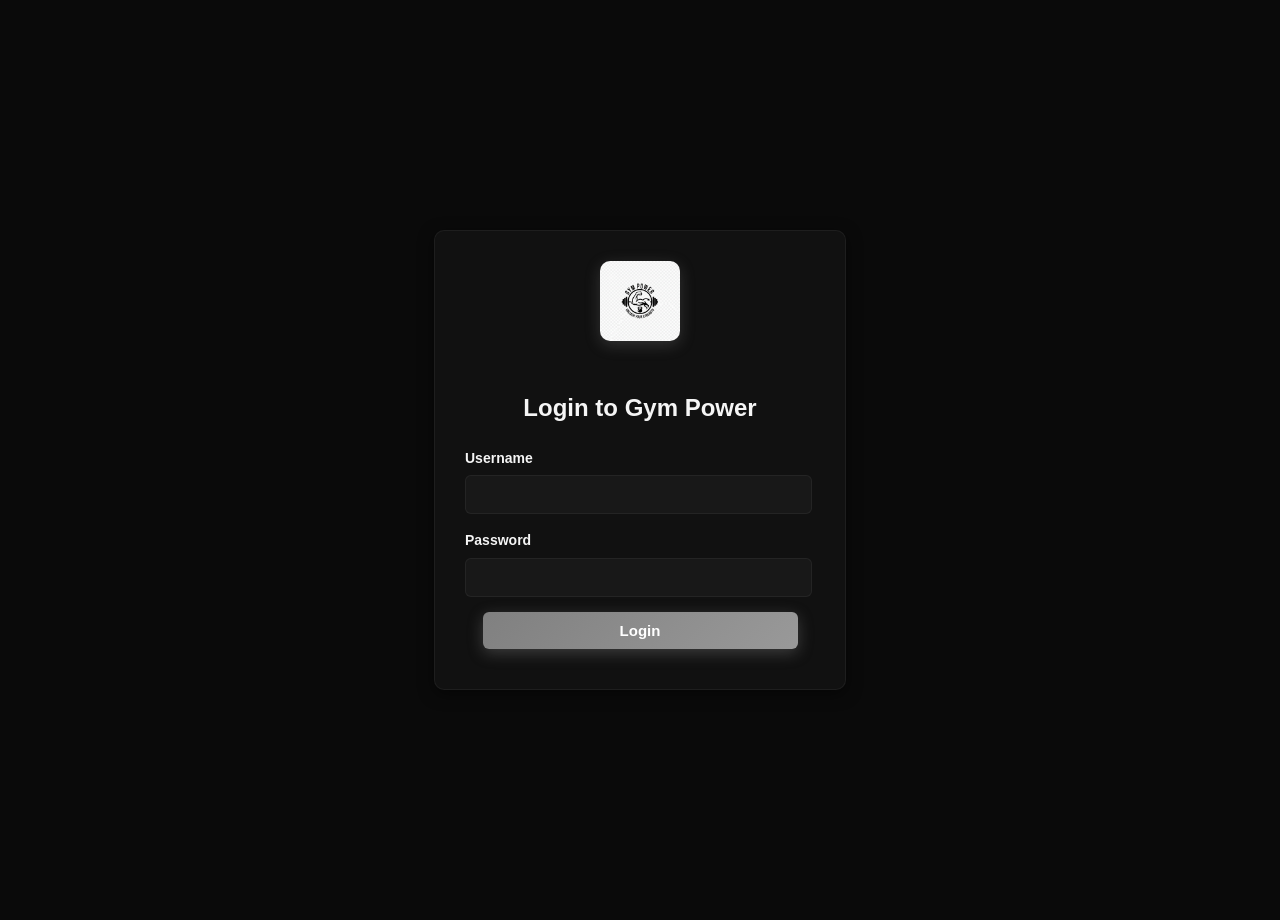
<file: index.html>
<!doctype html>
<html lang="en">
<head>
    <meta charset="UTF-8" />
    <meta name="viewport" content="width=device-width, initial-scale=1.0" />
    <title>Login - Gym Power</title>
    <link rel="stylesheet" href="styles.css" />
    <style>
        .login-container {
            display: flex;
            justify-content: center;
            align-items: center;
            min-height: 100vh;
            background: var(--bg-primary);
            padding: 10px;
        }
        .login-form {
            background: var(--bg-card);
            padding: 30px;
            border-radius: 10px;
            box-shadow: 0 4px 15px var(--shadow-color);
            border: 1px solid var(--border-color-light);
            max-width: 350px;
            width: 100%;
            text-align: center;
        }
        .login-form h2 {
            color: var(--text-primary);
            margin-bottom: 20px;
            font-size: 1.5rem;
        }
        .form-group {
            margin-bottom: 15px;
            text-align: left;
        }
        .form-group label {
            display: block;
            color: var(--text-primary);
            margin-bottom: 6px;
            font-weight: 600;
        }
        .form-group input {
            width: 90%;
            padding: 10px 15px;
            background: var(--bg-card);
            border: 1px solid var(--border-color-light);
            border-radius: 6px;
            color: var(--text-primary);
            font-size: 15px;
            transition: all 0.3s ease;
        }
        .form-group input:focus {
            outline: none;
            border-color: var(--accent-color);
            box-shadow: 0 0 10px var(--shadow-color);
        }
        .login-btn {
            width: 90%;
            padding: 10px 15px;
            background: linear-gradient(135deg, #808080 0%, #999999 100%);
            color: white;
            border: none;
            border-radius: 6px;
            font-weight: 700;
            font-size: 15px;
            cursor: pointer;
            transition: all 0.3s ease;
            box-shadow: 0 4px 15px rgba(128, 128, 128, 0.4);
        }
        .login-btn:hover {
            transform: translateY(-2px);
            box-shadow: 0 4px 15px rgba(128, 128, 128, 0.6);
        }
        .login-logo {
            width: 80px;
            height: auto;
            margin-bottom: 20px;
            border-radius: 10px;
            box-shadow: 0 4px 15px rgba(128, 128, 128, 0.3);
            animation: logoPulse 2s ease-in-out infinite;
        }
        @keyframes logoPulse {
            0%, 100% {
                transform: scale(1);
            }
            50% {
                transform: scale(1.1);
            }
        }
        .error-message {
            color: #ff6b6b;
            margin-top: 10px;
            font-size: 14px;
        }
        @keyframes fadeIn {
            0% {
                opacity: 0;
                transform: translateY(20px);
            }
            100% {
                opacity: 1;
                transform: translateY(0);
            }
        }
        .login-form {
            animation: fadeIn 1s ease;
        }
    </style>
</head>
<body>
    <div class="login-container">
        <form class="login-form" id="loginForm">
            <img src="images/logo2.png" alt="Gym Power Store Logo" class="login-logo">
            <h2>Login to Gym Power</h2>
            <div class="form-group">
                <label for="username">Username</label>
                <input type="text" id="username" name="username" required>
            </div>
            <div class="form-group">
                <label for="password">Password</label>
                <input type="password" id="password" name="password" required>
            </div>
            <button type="submit" class="login-btn">Login</button>
            <div class="error-message" id="errorMessage"></div>
        </form>
    </div>
    <script>
        document.getElementById('loginForm').addEventListener('submit', function(e) {
            e.preventDefault();
            const username = document.getElementById('username').value.trim();
            const password = document.getElementById('password').value.trim();
            // Allow any non-empty username and password
            if (username && password) {
                localStorage.setItem('loggedIn', 'true');
                window.location.href = 'pages/home.html';
            } else {
                document.getElementById('errorMessage').textContent = 'Please enter both username and password';
            }
        });
    </script>
</body>
</html>
</file>
<file: styles.css>
* Base Styles */
* {
  margin: 0;
  padding: 0;
  box-sizing: border-box;
}

/* CSS Variables for Theme */
:root {
  /* Dark Mode (Default) */
  --bg-primary: #0a0a0a;
  --bg-secondary: rgba(15, 15, 15, 0.8);
  --bg-card: rgba(255, 255, 255, 0.03);
  --bg-card-hover: rgba(255, 255, 255, 0.06);
  --text-primary: #f5f5f5;
  --text-secondary: #b3b3b3;
  --text-muted: rgba(255, 255, 255, 0.5);
  --border-color: rgba(255, 255, 255, 0.1);
  --border-color-light: rgba(255, 255, 255, 0.05);
  --accent-color: #d4d4d4;
  --accent-gradient: linear-gradient(135deg, #e0e0e0 0%, #707070 100%);
  --shadow-color: rgba(0, 0, 0, 0.5);
  --font-heading: 'Montserrat', sans-serif;
  --font-body: 'Inter', sans-serif;
}

[data-theme="light"] {
  /* Light Mode */
  --bg-primary: #f8f9fa;
  --bg-secondary: rgba(255, 255, 255, 0.85);
  --bg-card: rgba(0, 0, 0, 0.03);
  --bg-card-hover: rgba(0, 0, 0, 0.06);
  --text-primary: #1a1a1a;
  --text-secondary: #4d4d4d;
  --text-muted: rgba(0, 0, 0, 0.5);
  --border-color: rgba(0, 0, 0, 0.1);
  --border-color-light: rgba(0, 0, 0, 0.05);
  --accent-color: #404040;
  --accent-gradient: linear-gradient(135deg, #808080 0%, #202020 100%);
  --shadow-color: rgba(0, 0, 0, 0.15);
  --font-heading: 'Montserrat', sans-serif;
  --font-body: 'Inter', sans-serif;
}

body {
  background: var(--bg-primary);
  color: var(--text-primary);
  font-family: var(--font-body);
  text-align: center;
  margin: 0;
  padding: 0;
  min-height: 100vh;
  display: flex;
  flex-direction: column;
  line-height: 1.6;
  transition: background 0.3s ease, color 0.3s ease;
}

h1, h2, h3, h4, h5, h6, .brand-name, .hero-title, .section-title {
  font-family: var(--font-heading);
}

/* Theme Toggle Button */
.theme-toggle {
  background: var(--bg-card);
  border: 2px solid var(--border-color-light);
  color: var(--text-primary);
  padding: 10px 15px;
  border-radius: 8px;
  cursor: pointer;
  font-size: 18px;
  transition: all 0.3s ease;
  display: flex;
  align-items: center;
  justify-content: center;
  width: 45px;
  height: 45px;
  box-shadow: 0 2px 10px var(--shadow-color);
}

.theme-toggle:hover {
  background: var(--bg-card-hover);
  border-color: var(--border-color);
  transform: translateY(-2px);
  box-shadow: 0 4px 15px var(--shadow-color);
}

.theme-toggle i {
  transition: transform 0.3s ease;
}

.theme-toggle:hover i {
  transform: rotate(180deg);
}

/* Premium Header Styles */
.main-header {
  position: sticky;
  top: 0;
  z-index: 1000;
  background: var(--bg-secondary);
  backdrop-filter: blur(14px);
  -webkit-backdrop-filter: blur(14px);
  border-bottom: 1px solid var(--border-color);
  box-shadow: 0 4px 30px rgba(0, 0, 0, 0.4);
  padding: 15px 0;
  transition: all 0.3s ease;
}

.header-content {
  max-width: 1400px;
  margin: 0 auto;
  padding: 0 30px;
  display: flex;
  justify-content: space-between;
  align-items: center;
  flex-wrap: wrap;
  gap: 20px;
}

.logo-section {
  display: flex;
  align-items: center;
  gap: 15px;
}

.header-logo {
  height: 60px;
  width: auto;
  border-radius: 10px;
  box-shadow: 0 4px 15px rgba(128, 128, 128, 0.3);
  transition: transform 0.3s ease;
}

.header-logo:hover {
  transform: scale(1.05);
}

.brand-name {
  font-size: 24px;
  font-weight: 800;
  background: var(--accent-gradient);
  -webkit-background-clip: text;
  -webkit-text-fill-color: transparent;
  background-clip: text;
  letter-spacing: 2px;
  text-transform: uppercase;
}

.main-nav {
  display: flex;
  gap: 30px;
  align-items: center;
}

.main-nav a {
  color: var(--text-primary);
  text-decoration: none;
  font-weight: 600;
  font-size: 16px;
  padding: 8px 15px;
  border-radius: 6px;
  transition: all 0.3s ease;
  position: relative;
}

.main-nav a::before {
  content: "";
  position: absolute;
  bottom: 0;
  left: 50%;
  transform: translateX(-50%);
  width: 0;
  height: 2px;
  background: linear-gradient(90deg, #808080, #999999);
  transition: width 0.3s ease;
}

.main-nav a:hover::before {
  width: 80%;
}

.main-nav a:hover {
  color: #808080;
  background: rgba(128, 128, 128, 0.1);
}

.header-actions {
  display: flex;
  align-items: center;
  gap: 15px;
}

.logo-section {
  cursor: pointer;
  transition: transform 0.3s ease;
}

.logo-section:hover {
  transform: scale(1.02);
}

.cart-link {
  display: flex;
  align-items: center;
  gap: 8px;
  color: var(--text-primary);
  text-decoration: none;
  font-weight: 600;
  padding: 10px 20px;
  background: var(--bg-card);
  border-radius: 8px;
  border: 1px solid var(--border-color-light);
  transition: all 0.3s ease;
}

.cart-link:hover {
  background: rgba(128, 128, 128, 0.3);
  transform: translateY(-2px);
  box-shadow: 0 4px 15px rgba(128, 128, 128, 0.4);
}

.cart-link i {
  font-size: 18px;
}

/* Main Content */
.main-content {
  flex: 1;
  width: 100%;
  display: flex;
  flex-direction: column;
}

/* Legacy header styles for other pages */
header {
  padding: 20px;
  background: var(--bg-secondary);
  display: flex;
  justify-content: space-between;
  align-items: center;
  flex-wrap: wrap;
  transition: background 0.3s ease;
}
.cart-link i {
  margin-right: 5px;
  font-size: 18px;
}

.logo {
  height: 150px;
  width: auto;
  margin-right: 20px;
  margin-left: 20px;
  margin-bottom: 5px;
  margin-top: 15px;
  border-radius: 10px;
  box-shadow: 0 0 10px rgba(0, 0, 0, 0.5);
}

.cart-link {
  color: var(--text-primary);
  text-decoration: none;
  font-weight: bold;
}

nav {
  background: var(--bg-secondary);
  padding: 10px;
  transition: background 0.3s ease;
}
.navbar a {
  color: var(--text-primary);
  text-decoration: none;
  font-weight: bold;
}

nav a {
  margin: 0 15px;
  color: var(--text-primary);
  text-decoration: none;
  font-weight: bold;
}
nav a i {
  font-size: 18px;
  color: #fff;
  margin-right: 5px;
}
.shop-btn-icon {
  display: inline-flex;
  align-items: center;
  gap: 10px;
  padding: 10px 20px;
  background: #cccccc;
  color: #000000;
  border-radius: 8px;
  font-weight: 700;
  text-decoration: none;
  transition: transform 0.18s;
}
.shop-btn-icon i {
  font-size: 14px;
}
.shop-btn-icon:hover {
  transform: translateY(-3px);
}
/* ----------------------- PRODUCTS GRID ----------------------- */

.items {
  display: grid;
  grid-template-columns: repeat(4, 1fr);
  gap: 25px;
  margin-top: 25px;
  padding: 10px;
}

.product-container {
  display: grid;
  grid-template-columns: repeat(auto-fit, minmax(250px, 1fr));
  gap: 20px;
  background: var(--bg-card);
  padding: 20px;
  border-radius: 12px;
  transition: 0.3s;
  opacity: 0;
  animation: fadeInUp 0.7s ease forwards;
}
.product-card {
  background: var(--bg-card);
  padding: 15px;
  border-radius: 12px;
  text-align: center;
  box-shadow: 0 0 10px var(--shadow-color);
  transition: background 0.3s ease;
}

.product-container img {
  width: 100%;
  border-radius: 10px;
}

/* Hover Effect */
.product-container:hover {
  transform: scale(1.06);
}

.navbar a {
  color: #fff;
  text-decoration: none;
  font-weight: bold;
}
/* Premium Hero Section */
.hero {
  flex: 1;
  display: flex;
  align-items: center;
  justify-content: center;
  min-height: calc(100vh - 200px);
  background: var(--bg-primary);
  position: relative;
  overflow: hidden;
  padding: 60px 20px;
  transition: background 0.3s ease;
}

[data-theme="light"] .hero {
  background: linear-gradient(
    135deg,
    rgba(255, 0, 0, 0.15) 0%,
    rgba(255, 255, 255, 0.5) 100%
  );
}

.hero::before {
  content: "";
  position: absolute;
  top: 0;
  left: 0;
  right: 0;
  bottom: 0;
  background: radial-gradient(
    circle at 50% 50%,
    rgba(255, 0, 0, 0.1) 0%,
    transparent 70%
  );
  pointer-events: none;
}

[data-theme="light"] .hero::before {
  background: radial-gradient(
    circle at 50% 50%,
    rgba(255, 0, 0, 0.2) 0%,
    transparent 70%
  );
}

.hero-content {
  position: relative;
  z-index: 1;
  max-width: 800px;
  animation: fadeInUp 1s ease;
}

.hero-title {
  font-size: 4rem;
  font-weight: 900;
  margin-bottom: 20px;
  background: var(--accent-gradient);
  -webkit-background-clip: text;
  -webkit-text-fill-color: transparent;
  background-clip: text;
  letter-spacing: 1px;
  line-height: 1.2;
  position: relative;
  filter: drop-shadow(0 4px 10px rgba(0, 0, 0, 0.6));
}

/* Light mode hero title - much more visible with strong contrast */
[data-theme="light"] .hero-title {
  background: var(--accent-gradient);
  -webkit-background-clip: text;
  -webkit-text-fill-color: transparent;
  background-clip: text;
  filter: drop-shadow(0 4px 8px rgba(0, 0, 0, 0.15));
}

.hero-subtitle {
  font-size: 1.5rem;
  color: var(--text-secondary);
  margin-bottom: 40px;
  font-weight: 300;
  letter-spacing: 1px;
  text-shadow: 0 2px 4px rgba(0, 0, 0, 0.3);
}

[data-theme="light"] .hero-subtitle {
  color: #333;
  text-shadow: 0 2px 4px rgba(0, 0, 0, 0.2);
  font-weight: 400;
}

.shop-now-btn {
  display: inline-flex;
  align-items: center;
  justify-content: center;
  gap: 12px;
  background: var(--accent-gradient);
  color: #1a1a1a;
  padding: 16px 40px;
  border-radius: 50px;
  text-decoration: none;
  font-weight: 700;
  font-size: 18px;
  margin-top: 20px;
  transition: all 0.3s cubic-bezier(0.25, 0.8, 0.25, 1);
  box-shadow: 0 4px 15px rgba(0, 0, 0, 0.3);
  position: relative;
  overflow: hidden;
  border: 1px solid rgba(255, 255, 255, 0.2);
}

.shop-now-btn::before {
  content: "";
  position: absolute;
  top: 0;
  left: -100%;
  width: 100%;
  height: 100%;
  background: linear-gradient(
    120deg,
    transparent,
    rgba(255, 255, 255, 0.4),
    transparent
  );
  transition: left 0.6s ease;
}

.shop-now-btn:hover::before {
  left: 100%;
}

.shop-now-btn:hover {
  transform: translateY(-4px);
  box-shadow: 0 12px 25px rgba(255, 255, 255, 0.15);
  color: #000;
}

.shop-now-btn i {
  transition: transform 0.3s ease;
}

.shop-now-btn:hover i {
  transform: translateX(5px);
}
/* Animation */
@keyframes fadeInUp {
  0% {
    opacity: 0;
    transform: translateY(20px);
  }
  100% {
    opacity: 1;
    transform: translateY(0);
  }
}

/* ------------------------------------------------------------ */

.add-to-cart {
  margin-top: -1px;
  display: inline-block;
  padding: 10px 15px;
  background: #808080;
  color: white;
  border: none;
  border-radius: 10px;
  cursor: pointer;
}

.add-to-cart:hover {
  background: #999999;
}

#search-bar {
  width: 80%;
  max-width: 400px;
  padding: 10px;
  margin: 20px auto;
  display: block;
  border: none;
  border-radius: 5px;
  font-size: 16px;
  color: #fff;
}

/* Premium Section Styles */
.section-title {
  font-size: 3rem;
  font-weight: 800;
  margin-bottom: 40px;
  background: linear-gradient(135deg, #ffffff 0%, #cccccc 100%);
  -webkit-background-clip: text;
  -webkit-text-fill-color: transparent;
  background-clip: text;
  text-align: center;
  letter-spacing: 2px;
}

.about-section,
.contact-section,
.cart-section,
.checkout-section,
.products-section {
  padding: 60px 20px;
  max-width: 1400px;
  margin: 0 auto;
  min-height: calc(100vh - 300px);
}

/* Products Section Premium Styles */
.search-container {
  position: relative;
  max-width: 500px;
  margin: 0 auto 40px;
}

.category-filter {
  display: flex;
  justify-content: center;
  gap: 15px;
  margin-bottom: 40px;
  flex-wrap: wrap;
}

.category-btn {
  padding: 12px 25px;
  background: var(--bg-card);
  border: 2px solid var(--border-color-light);
  border-radius: 25px;
  color: var(--text-primary);
  font-weight: 600;
  font-size: 14px;
  cursor: pointer;
  transition: all 0.3s ease;
  text-transform: uppercase;
  letter-spacing: 1px;
}

.category-btn:hover {
  background: var(--bg-card-hover);
  border-color: var(--border-color);
  transform: translateY(-2px);
}

.category-btn.active {
  background: var(--accent-gradient);
  color: #1a1a1a;
  border-color: transparent;
  font-weight: 800;
  box-shadow: 0 4px 15px rgba(255, 255, 255, 0.1);
}

#search-bar {
  width: 100%;
  padding: 15px 50px 15px 20px;
  background: var(--bg-card);
  border: 2px solid var(--border-color);
  border-radius: 50px;
  font-size: 16px;
  color: var(--text-primary);
  transition: all 0.3s ease;
}

#search-bar:focus {
  outline: none;
  border-color: var(--accent-color);
  background: var(--bg-card-hover);
  box-shadow: 0 0 20px var(--shadow-color);
}

#search-bar::placeholder {
  color: var(--text-muted);
}

.search-icon {
  position: absolute;
  right: 20px;
  top: 50%;
  transform: translateY(-50%);
  color: var(--text-muted);
  pointer-events: none;
}

.items {
  display: grid;
  grid-template-columns: repeat(auto-fit, minmax(280px, 1fr));
  gap: 30px;
  margin-top: 40px;
}

.product-container {
  background: var(--bg-card);
  border-radius: 15px;
  overflow: hidden;
  transition: all 0.3s ease;
  border: 2px solid var(--border-color-light);
  display: flex;
  flex-direction: column;
  animation: fadeInUp 0.7s ease forwards;
}

.product-container:hover {
  transform: translateY(-10px);
  border-color: var(--border-color);
  box-shadow: 0 15px 40px var(--shadow-color);
  background: var(--bg-card-hover);
}

.product-image-wrapper {
  width: 100%;
  height: 250px;
  overflow: hidden;
  background: var(--bg-card);
  position: relative;
  transition: background 0.3s ease;
}

.product-container img {
  width: 100%;
  height: 100%;
  object-fit: cover;
  transition: transform 0.3s ease;
}

.product-container:hover img {
  transform: scale(1.1);
}

.product-info {
  padding: 20px;
  display: flex;
  flex-direction: column;
  gap: 15px;
  flex: 1;
}

.product-info h3 {
  font-size: 1.3rem;
  font-weight: 700;
  color: var(--text-primary);
  margin: 0;
}

.product-price {
  font-size: 1.5rem;
  font-weight: 800;
  color: var(--accent-color);
  margin: 0;
}

.add-to-cart {
  padding: 12px 20px;
  background: var(--accent-gradient);
  color: #1a1a1a;
  border: none;
  border-radius: 8px;
  cursor: pointer;
  font-weight: 800;
  font-size: 16px;
  transition: all 0.3s cubic-bezier(0.25, 0.8, 0.25, 1);
  text-transform: uppercase;
  letter-spacing: 1px;
  box-shadow: 0 4px 15px rgba(0, 0, 0, 0.3);
}

.add-to-cart:hover {
  transform: translateY(-3px);
  box-shadow: 0 8px 20px rgba(255, 255, 255, 0.15);
  background: linear-gradient(135deg, #f0f0f0 0%, #b0b0b0 100%);
  color: #000;
}

/* Cart Section Premium Styles */
.cart-items-container {
  background: var(--bg-card);
  border-radius: 15px;
  padding: 30px;
  margin-bottom: 30px;
  min-height: 200px;
  border: 2px solid var(--border-color-light);
}

.empty-cart-message {
  text-align: center;
  color: var(--text-muted);
  font-size: 1.2rem;
  padding: 40px;
}

.cart-item {
  display: flex;
  justify-content: space-between;
  align-items: center;
  background: var(--bg-card);
  padding: 20px;
  margin: 15px 0;
  border-radius: 10px;
  border: 1px solid var(--border-color-light);
  transition: all 0.3s ease;
}

.cart-item:hover {
  background: var(--bg-card-hover);
  border-color: var(--border-color);
}

.cart-item p {
  margin: 0;
  font-size: 1.1rem;
  font-weight: 600;
}

.cart-item button {
  padding: 8px 15px;
  background: var(--accent-gradient);
  color: #1a1a1a;
  border: none;
  border-radius: 6px;
  cursor: pointer;
  font-weight: 800;
  transition: all 0.3s cubic-bezier(0.25, 0.8, 0.25, 1);
}

.cart-item button:hover {
  transform: scale(1.05) translateY(-2px);
  box-shadow: 0 4px 15px rgba(255, 255, 255, 0.15);
}

.cart-total-container {
  background: var(--bg-card);
  border-radius: 15px;
  padding: 25px;
  margin-bottom: 30px;
  text-align: center;
  border: 2px solid var(--border-color);
}

.total-label {
  font-size: 1.5rem;
  font-weight: 700;
  color: var(--text-primary);
  margin: 0;
}

.total-amount {
  font-size: 2rem;
  color: var(--accent-color);
  font-weight: 800;
}

.checkout-button-container {
  text-align: center;
  display: flex;
  gap: 15px;
  justify-content: center;
  flex-wrap: wrap;
}

.checkout-button {
  display: inline-block;
  padding: 18px 40px;
  background: linear-gradient(135deg, #808080 0%, #999999 100%);
  color: white;
  text-decoration: none;
  border-radius: 50px;
  font-weight: 700;
  font-size: 18px;
  transition: all 0.3s ease;
  box-shadow: 0 8px 25px rgba(128, 128, 128, 0.4);
  text-transform: uppercase;
  letter-spacing: 1px;
  border: none;
  cursor: pointer;
}

.checkout-button:hover {
  transform: translateY(-3px);
  box-shadow: 0 12px 35px rgba(128, 128, 128, 0.6);
}

.clear-cart-button {
  display: inline-block;
  padding: 18px 40px;
  background: rgba(255, 255, 255, 0.1);
  color: white;
  border: 2px solid rgba(255, 255, 255, 0.3);
  border-radius: 50px;
  font-weight: 700;
  font-size: 18px;
  transition: all 0.3s ease;
  text-transform: uppercase;
  letter-spacing: 1px;
  cursor: pointer;
}

.clear-cart-button:hover {
  background: rgba(255, 255, 255, 0.2);
  border-color: rgba(255, 255, 255, 0.5);
  transform: translateY(-3px);
}

/* Checkout Section Premium Styles */
.checkout-container {
  display: grid;
  grid-template-columns: 1fr 1.5fr;
  gap: 40px;
  max-width: 1200px;
  margin: 0 auto;
}

.order-summary {
  background: var(--bg-card);
  border-radius: 15px;
  padding: 30px;
  border: 2px solid var(--border-color-light);
  height: fit-content;
}

.order-summary h3 {
  font-size: 1.5rem;
  margin-bottom: 20px;
  color: var(--accent-color);
  border-bottom: 2px solid var(--border-color);
  padding-bottom: 10px;
}

.checkout-items-list {
  margin-bottom: 20px;
}

.checkout-items-list p {
  padding: 10px 0;
  border-bottom: 1px solid var(--border-color-light);
  color: var(--text-primary);
}

.checkout-total {
  margin-top: 20px;
  padding-top: 20px;
  border-top: 2px solid var(--border-color);
}

.checkout-total p {
  font-size: 1.3rem;
  font-weight: 700;
  color: var(--text-primary);
}

.checkout-form {
  background: var(--bg-card);
  border-radius: 15px;
  padding: 40px;
  border: 2px solid var(--border-color-light);
}

.checkout-form h3 {
  font-size: 1.5rem;
  margin-bottom: 25px;
  color: var(--accent-color);
  border-bottom: 2px solid var(--border-color);
  padding-bottom: 10px;
}

.form-group {
  margin-bottom: 20px;
}

.form-group label {
  display: block;
  margin-bottom: 8px;
  color: var(--text-primary);
  font-weight: 600;
  font-size: 14px;
}

.form-group input,
.form-group textarea {
  width: 100%;
  padding: 12px 15px;
  background: var(--bg-card);
  border: 2px solid var(--border-color-light);
  border-radius: 8px;
  color: var(--text-primary);
  font-size: 16px;
  transition: all 0.3s ease;
}

.form-group input:focus,
.form-group textarea:focus {
  outline: none;
  border-color: var(--accent-color);
  background: var(--bg-card-hover);
  box-shadow: 0 0 15px var(--shadow-color);
}

.form-group input::placeholder,
.form-group textarea::placeholder {
  color: var(--text-muted);
}

.form-row {
  display: grid;
  grid-template-columns: 1fr 1fr;
  gap: 20px;
}

.submit-order-btn,
.submit-btn {
  width: 100%;
  padding: 18px;
  background: linear-gradient(135deg, #808080 0%, #999999 100%);
  color: white;
  border: none;
  border-radius: 50px;
  font-weight: 700;
  font-size: 18px;
  cursor: pointer;
  transition: all 0.3s ease;
  box-shadow: 0 8px 25px rgba(128, 128, 128, 0.4);
  text-transform: uppercase;
  letter-spacing: 1px;
  margin-top: 10px;
}

.submit-order-btn:hover,
.submit-btn:hover {
  transform: translateY(-3px);
  box-shadow: 0 12px 35px rgba(255, 0, 0, 0.6);
}

/* Contact Section Premium Styles */
.contact-container {
  display: grid;
  grid-template-columns: 1fr 1fr;
  gap: 40px;
  max-width: 1200px;
  margin: 0 auto;
  align-items: start;
}

.contact-info-card {
  background: var(--bg-card);
  border-radius: 15px;
  padding: 40px;
  border: 2px solid var(--border-color-light);
  height: 100%;
  display: flex;
  flex-direction: column;
}

.contact-info-card h3 {
  font-size: 1.8rem;
  margin-bottom: 40px;
  color: var(--accent-color);
  border-bottom: 2px solid var(--border-color);
  padding-bottom: 15px;
  text-align: left;
}

.contact-info {
  flex: 1;
  display: flex;
  flex-direction: column;
  gap: 25px;
  align-items: flex-start;
}

.contact-item {
  display: flex;
  gap: 20px;
  align-items: flex-start;
  width: 100%;
  padding: 15px;
  background: var(--bg-card);
  border-radius: 10px;
  border-left: 3px solid var(--accent-color);
  transition: all 0.3s ease;
}

.contact-item:hover {
  background: var(--bg-card-hover);
  border-left-color: var(--accent-color);
  transform: translateX(5px);
}

.contact-icon-wrapper {
  width: 50px;
  height: 50px;
  background: rgba(255, 0, 0, 0.2);
  border-radius: 12px;
  display: flex;
  align-items: center;
  justify-content: center;
  flex-shrink: 0;
  border: 2px solid rgba(255, 0, 0, 0.3);
  transition: all 0.3s ease;
}

.contact-item:hover .contact-icon-wrapper {
  background: rgba(128, 128, 128, 0.3);
  border-color: rgba(128, 128, 128, 0.5);
  transform: scale(1.1);
}

.contact-icon-wrapper i {
  font-size: 1.3rem;
  color: #ff6b6b;
}

.contact-details {
  flex: 1;
  text-align: left;
}

.contact-item strong {
  display: block;
  color: var(--accent-color);
  margin-bottom: 8px;
  font-size: 1.1rem;
  font-weight: 700;
  text-transform: uppercase;
  letter-spacing: 1px;
}

.contact-item p {
  color: var(--text-primary);
  margin: 0;
  line-height: 1.6;
  font-size: 1rem;
}

.social-media-contact {
  display: flex;
  gap: 15px;
  margin-top: 30px;
  justify-content: center;
  padding-top: 20px;
  border-top: 1px solid rgba(255, 255, 255, 0.1);
}

.social-icon-circle {
  display: flex;
  align-items: center;
  justify-content: center;
  width: 50px;
  height: 50px;
  background: rgba(255, 255, 255, 0.1);
  border-radius: 50%;
  color: #fff;
  text-decoration: none;
  font-size: 20px;
  transition: all 0.3s ease;
  border: 2px solid transparent;
}

.social-icon-circle:hover {
  background: linear-gradient(135deg, #808080, #999999);
  transform: translateY(-5px) scale(1.1);
  box-shadow: 0 8px 20px rgba(128, 128, 128, 0.4);
  border-color: rgba(255, 255, 255, 0.3);
}

.contact-form {
  background: var(--bg-card);
  border-radius: 15px;
  padding: 40px;
  border: 2px solid var(--border-color-light);
  height: 100%;
  display: flex;
  flex-direction: column;
}

.contact-form h3 {
  font-size: 1.8rem;
  margin-bottom: 25px;
  color: var(--accent-color);
  border-bottom: 2px solid var(--border-color);
  padding-bottom: 15px;
}

.contact-form .form-group {
  margin-bottom: 20px;
}

.contact-form textarea {
  resize: vertical;
  min-height: 120px;
}

.contact-form .submit-btn {
  margin-top: auto;
}

/* About Section Premium Styles */
.about-container {
  max-width: 1000px;
  margin: 0 auto;
}

.about-content {
  display: grid;
  grid-template-columns: repeat(auto-fit, minmax(300px, 1fr));
  gap: 30px;
}

.about-card {
  background: var(--bg-card);
  border-radius: 15px;
  padding: 30px;
  border: 2px solid var(--border-color-light);
  transition: all 0.3s ease;
}

.about-card:hover {
  transform: translateY(-5px);
  border-color: var(--border-color);
  box-shadow: 0 15px 40px var(--shadow-color);
  background: var(--bg-card-hover);
}

.about-card h3 {
  font-size: 1.5rem;
  margin-bottom: 15px;
  color: var(--accent-color);
  display: flex;
  align-items: center;
  gap: 10px;
}

.about-card h3 i {
  font-size: 1.3rem;
}

.about-card p {
  color: var(--text-primary);
  line-height: 1.8;
  font-size: 1rem;
}

/* Active Navigation Link */
.main-nav a.active {
  color: var(--accent-color);
  background: var(--bg-card);
}

.main-nav a.active::before {
  width: 80%;
}

.cart-link.active {
  background: rgba(128, 128, 128, 0.4);
  border-color: rgba(128, 128, 128, 0.6);
}

/* Cart Notification */
.cart-notification {
  position: fixed;
  top: 100px;
  right: 20px;
  background: linear-gradient(135deg, #808080 0%, #999999 100%);
  color: white;
  padding: 15px 25px;
  border-radius: 10px;
  box-shadow: 0 8px 25px rgba(128, 128, 128, 0.4);
  z-index: 10000;
  transform: translateX(400px);
  opacity: 0;
  transition: all 0.3s ease;
  font-weight: 600;
  font-size: 16px;
  display: flex;
  align-items: center;
  gap: 10px;
}

.cart-notification.show {
  transform: translateX(0);
  opacity: 1;
}

.cart-notification::before {
  content: "✓";
  background: rgba(255, 255, 255, 0.3);
  width: 24px;
  height: 24px;
  border-radius: 50%;
  display: flex;
  align-items: center;
  justify-content: center;
  font-weight: bold;
}

.cart-item {
  display: flex;
  justify-content: space-between;
  align-items: center;
  background: var(--bg-card);
  padding: 10px;
  margin: 10px 0;
  border-radius: 5px;
  transition: background 0.3s ease;
}

#cart-total {
  font-size: 20px;
  font-weight: bold;
  margin: 20px 0;
}

.checkout-button {
  display: inline-block;
  padding: 10px 20px;
  background: #808080;
  color: white;
  text-decoration: none;
  border-radius: 5px;
  font-weight: bold;
}

/* Checkout */
#checkout-form {
  max-width: 400px;
  margin: 20px auto;
  text-align: left;
}

#checkout-form label {
  display: block;
  margin-top: 10px;
}

#checkout-form input {
  width: 100%;
  padding: 8px;
  margin-top: 5px;
  border: none;
  border-radius: 5px;
}

#checkout-form button {
  margin-top: 20px;
  padding: 10px 20px;
  background: #808080;
  color: white;
  border: none;
  border-radius: 5px;
  cursor: pointer;
  width: 100%;
}

/* Contact */
#contact-form {
  max-width: 500px;
  margin: 20px auto;
  text-align: left;
}

#contact-form label {
  display: block;
  margin-top: 10px;
}

#contact-form input,
#contact-form textarea {
  width: 100%;
  padding: 8px;
  margin-top: 5px;
  border: none;
  border-radius: 5px;
}

#contact-form textarea {
  height: 100px;
}

#contact-form button {
  margin-top: 20px;
  padding: 10px 20px;
  background: #808080;
  color: white;
  border: none;
  border-radius: 5px;
  cursor: pointer;
  width: 100%;
}

.contact-info {
  margin: 20px 0;
}

.map-placeholder {
  margin: 20px 0;
  padding: 20px;
  background: var(--bg-card);
  border-radius: 5px;
  transition: background 0.3s ease;
}

/* Premium Footer */
.main-footer {
  background: var(--bg-secondary);
  border-top: 2px solid var(--border-color);
  padding: 50px 20px 30px;
  margin-top: auto;
  box-shadow: 0 -4px 20px var(--shadow-color);
  transition: background 0.3s ease, border-color 0.3s ease;
}

.footer-content {
  max-width: 1400px;
  margin: 0 auto;
}

.footer-links {
  display: flex;
  justify-content: center;
  gap: 30px;
  margin-bottom: 30px;
  flex-wrap: wrap;
}

.footer-links a {
  color: var(--text-primary);
  text-decoration: none;
  font-weight: 600;
  font-size: 16px;
  padding: 8px 15px;
  border-radius: 6px;
  transition: all 0.3s ease;
  position: relative;
}

.footer-links a::after {
  content: "|";
  position: absolute;
  right: -15px;
  color: var(--text-muted);
}

.footer-links a:last-child::after {
  display: none;
}

.footer-links a:hover {
  color: var(--accent-color);
  background: var(--bg-card);
}

.social-icon-row {
  display: flex;
  justify-content: center;
  width: 100%;
  margin: 30px 0;
}

.social-media {
  display: flex;
  justify-content: center;
  gap: 25px;
  margin: 30px 0;
}

.social-icon {
  display: flex;
  align-items: center;
  justify-content: center;
  width: 60px;
  height: 60px;
  background: var(--bg-card);
  border-radius: 50%;
  color: var(--text-primary);
  text-decoration: none;
  font-size: 24px;
  transition: all 0.3s ease;
  border: 2px solid var(--border-color-light);
  position: relative;
  overflow: hidden;
}

.social-icon::before {
  content: "";
  position: absolute;
  top: 50%;
  left: 50%;
  width: 0;
  height: 0;
  border-radius: 50%;
  background: rgba(255, 255, 255, 0.2);
  transform: translate(-50%, -50%);
  transition: width 0.3s ease, height 0.3s ease;
}

.social-icon:hover::before {
  width: 100%;
  height: 100%;
}

.social-icon:hover {
  background: linear-gradient(135deg, #808080, #999999);
  transform: translateY(-5px) scale(1.1);
  box-shadow: 0 8px 25px rgba(128, 128, 128, 0.5);
  border-color: rgba(255, 255, 255, 0.4);
}

.social-icon i {
  position: relative;
  z-index: 1;
}

.footer-bottom {
  margin-top: 30px;
  padding-top: 30px;
  border-top: 1px solid rgba(255, 255, 255, 0.1);
}

.footer-credit {
  color: var(--text-muted);
  font-size: 14px;
  margin-bottom: 10px;
}

.footer-bottom p:last-child {
  color: var(--text-muted);
  font-size: 14px;
}

/* Legacy footer styles for other pages */
footer {
  background: var(--bg-secondary);
  padding: 20px;
  margin-top: 40px;
  text-align: center;
  padding: 20px;
  color: var(--text-primary);
  transition: background 0.3s ease, color 0.3s ease;
}
footer a,
.navbar a {
  display: inline-block !important;
  margin: 0 10px !important;
  color: var(--text-primary) !important;
  text-decoration: none !important;
  font-weight: bold !important;
  transition: 0.3s ease !important;
}

/* Responsive Design */
@media (max-width: 1024px) {
  .hero-title {
    font-size: 3rem;
  }

  .hero-subtitle {
    font-size: 1.3rem;
  }
}

@media (max-width: 768px) {
  .header-content {
    flex-direction: column;
    padding: 15px 20px;
  }

  .main-nav {
    flex-wrap: wrap;
    justify-content: center;
    gap: 15px;
  }

  .header-actions {
    width: 100%;
    justify-content: center;
  }

  .hero-title {
    font-size: 2.5rem;
  }

  .hero-subtitle {
    font-size: 1.1rem;
  }

  .shop-now-btn {
    padding: 15px 30px;
    font-size: 16px;
  }

  .footer-links {
    flex-direction: column;
    gap: 15px;
  }

  .footer-links a::after {
    display: none;
  }

  .items {
    grid-template-columns: repeat(2, 1fr);
  }
}

@media (max-width: 480px) {
  .hero-title {
    font-size: 2rem;
  }

  .hero-subtitle {
    font-size: 1rem;
  }

  .brand-name {
    font-size: 18px;
  }

  .header-logo {
    height: 50px;
  }

  .main-nav {
    gap: 10px;
  }

  .main-nav a {
    font-size: 14px;
    padding: 6px 12px;
  }

  .items {
    grid-template-columns: 1fr;
  }

  .section-title {
    font-size: 2rem;
  }

  .checkout-container,
  .contact-container {
    grid-template-columns: 1fr;
    gap: 30px;
  }

  .contact-info-card,
  .contact-form {
    height: auto;
  }

  .cart-notification {
    right: 10px;
    left: 10px;
    transform: translateY(-100px);
  }

  .cart-notification.show {
    transform: translateY(0);
  }

  .form-row {
    grid-template-columns: 1fr;
  }

  .about-content {
    grid-template-columns: 1fr;
  }
}
/* Premium Logout Button */
.logout-btn {
  background: linear-gradient(135deg, #3939e6 0%, #5c5ce8 100%);
  color: #fff;
  border: none;
  padding: 10px 20px;
  cursor: pointer;
  font-size: 14px;
  font-weight: 600;
  border-radius: 8px;
  transition: all 0.3s ease;
  box-shadow: 0 4px 15px rgba(57, 57, 230, 0.3);
  border: 1px solid rgba(255, 255, 255, 0.1);
}

.logout-btn:hover {
  background: linear-gradient(135deg, #666666 0%, #808080 100%);
  transform: translateY(-2px);
  box-shadow: 0 6px 20px rgba(128, 128, 128, 0.4);
}

/* ==================== REVIEWS & RATINGS STYLES ==================== */

/* Reviews Section */
.reviews-section {
  max-width: 1200px;
  margin: 0 auto;
  padding: 40px 20px;
}

/* Rating Summary */
.rating-summary {
  background: var(--bg-card);
  border: 2px solid var(--border-color);
  border-radius: 15px;
  padding: 30px;
  margin-bottom: 40px;
  box-shadow: 0 8px 25px var(--shadow-color);
}

.overall-rating h3 {
  color: var(--text-primary);
  margin-bottom: 20px;
  font-size: 1.8rem;
}

.rating-display {
  display: flex;
  flex-direction: column;
  align-items: center;
  gap: 15px;
}

.rating-number {
  font-size: 4rem;
  font-weight: 800;
  color: var(--accent-color);
  text-shadow: 0 0 20px rgba(255, 0, 0, 0.3);
}

.stars-large {
  display: flex;
  gap: 8px;
  font-size: 2rem;
}

.stars-large i {
  color: #cccccc;
  filter: drop-shadow(0 0 5px rgba(128, 128, 128, 0.5));
}

.review-count {
  color: var(--text-secondary);
  font-size: 1.1rem;
}

/* Write Review Form */
.write-review-container {
  background: var(--bg-card);
  border: 2px solid var(--border-color);
  border-radius: 15px;
  padding: 30px;
  margin-bottom: 40px;
  box-shadow: 0 8px 25px var(--shadow-color);
}

.write-review-container h3 {
  color: var(--text-primary);
  margin-bottom: 25px;
  font-size: 1.8rem;
}

.review-form {
  max-width: 700px;
  margin: 0 auto;
}

.review-form .form-group {
  margin-bottom: 20px;
  text-align: left;
}

.review-form label {
  display: block;
  color: var(--text-primary);
  font-weight: 600;
  margin-bottom: 8px;
  font-size: 1rem;
}

.review-form input[type="text"],
.review-form select,
.review-form textarea {
  width: 100%;
  padding: 12px 15px;
  background: var(--bg-card);
  border: 2px solid var(--border-color-light);
  border-radius: 8px;
  color: var(--text-primary);
  font-size: 1rem;
  transition: all 0.3s ease;
}

.review-form input[type="text"]:focus,
.review-form select:focus,
.review-form textarea:focus {
  outline: none;
  border-color: var(--accent-color);
  box-shadow: 0 0 15px rgba(255, 0, 0, 0.2);
}

.review-form textarea {
  resize: vertical;
  min-height: 120px;
}

/* Star Rating Input */
.star-rating-input {
  display: flex;
  gap: 10px;
  font-size: 2rem;
  cursor: pointer;
  margin-top: 10px;
}

.star-rating-input i {
  color: #cccccc;
  transition: all 0.2s ease;
}

.star-rating-input i:hover,
.star-rating-input i.active {
  color: #cccccc;
  transform: scale(1.2);
  filter: drop-shadow(0 0 8px rgba(128, 128, 128, 0.6));
}

/* Reviews List */
.reviews-list {
  margin-top: 40px;
}

.reviews-list h3 {
  color: var(--text-primary);
  margin-bottom: 30px;
  font-size: 1.8rem;
}

#reviews-container {
  display: flex;
  flex-direction: column;
  gap: 20px;
}

/* Individual Review Card */
.review-card {
  background: var(--bg-card);
  border: 2px solid var(--border-color-light);
  border-radius: 12px;
  padding: 25px;
  text-align: left;
  transition: all 0.3s ease;
  box-shadow: 0 4px 15px var(--shadow-color);
}

.review-card:hover {
  transform: translateY(-3px);
  box-shadow: 0 8px 25px var(--shadow-color);
  border-color: var(--border-color);
}

.review-header {
  display: flex;
  justify-content: space-between;
  align-items: center;
  margin-bottom: 15px;
  flex-wrap: wrap;
  gap: 10px;
}

.reviewer-info {
  display: flex;
  flex-direction: column;
  gap: 5px;
}

.reviewer-name {
  font-weight: 700;
  font-size: 1.2rem;
  color: var(--text-primary);
}

.review-product {
  color: var(--accent-color);
  font-size: 0.95rem;
  font-weight: 600;
}

.review-date {
  color: var(--text-muted);
  font-size: 0.9rem;
}

.review-stars {
  display: flex;
  gap: 5px;
  font-size: 1.2rem;
}

.review-stars i {
  color: #cccccc;
}

.review-text {
  color: var(--text-secondary);
  line-height: 1.6;
  font-size: 1rem;
  margin-top: 10px;
}

/* Product Rating Display (for product cards) */
.product-rating {
  display: flex;
  align-items: center;
  gap: 8px;
  margin: 8px 0;
  justify-content: center;
}

.product-stars {
  display: flex;
  gap: 3px;
  font-size: 1rem;
}

.product-stars i {
  color: #cccccc;
}

.rating-text {
  color: var(--text-secondary);
  font-size: 0.9rem;
  font-weight: 600;
}

/* Empty State */
.empty-reviews {
  text-align: center;
  padding: 60px 20px;
  color: var(--text-muted);
}

.empty-reviews i {
  font-size: 4rem;
  color: var(--border-color);
  margin-bottom: 20px;
}

.empty-reviews p {
  font-size: 1.2rem;
}

/* Responsive Design for Reviews */
@media (max-width: 768px) {
  .rating-summary {
    padding: 20px;
  }

  .rating-number {
    font-size: 3rem;
  }

  .stars-large {
    font-size: 1.5rem;
  }

  .write-review-container {
    padding: 20px;
  }

  .review-card {
    padding: 20px;
  }

  .review-header {
    flex-direction: column;
    align-items: flex-start;
  }

  .star-rating-input {
    font-size: 1.5rem;
  }
}
</file>
